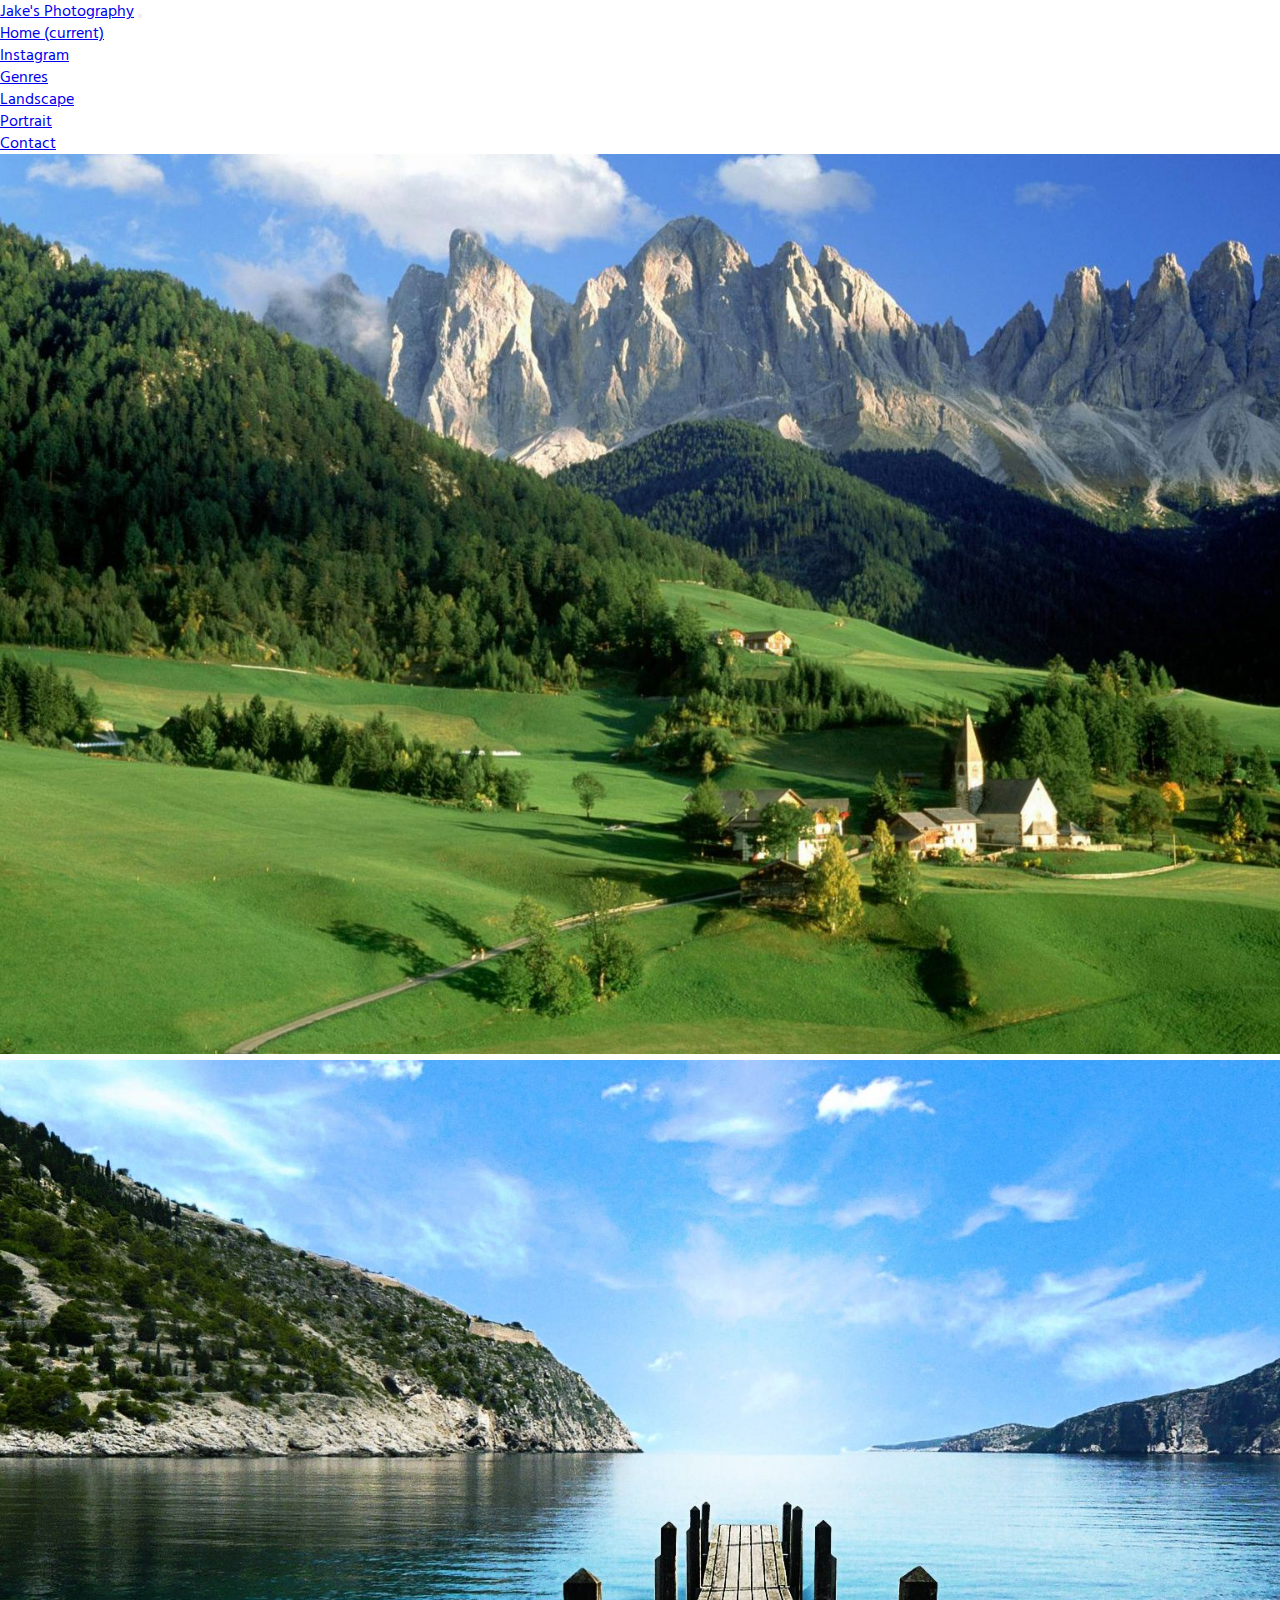
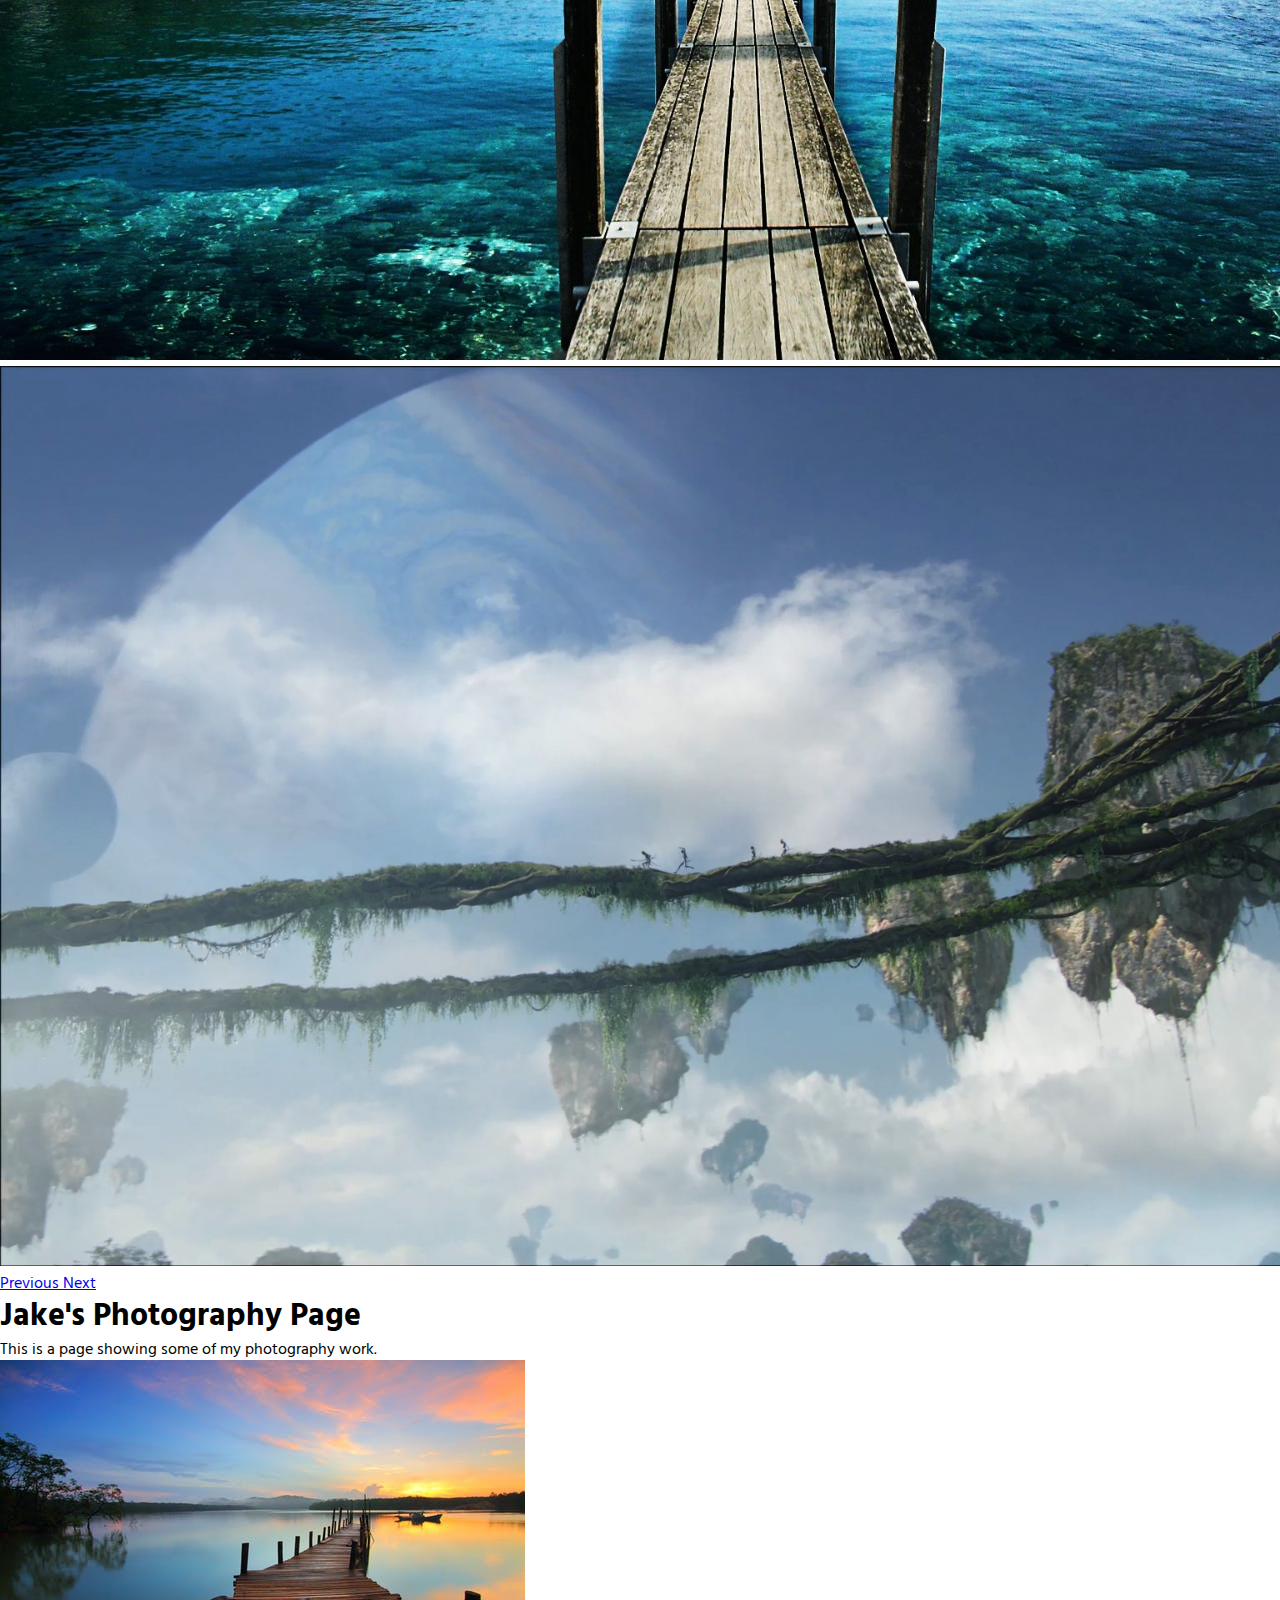
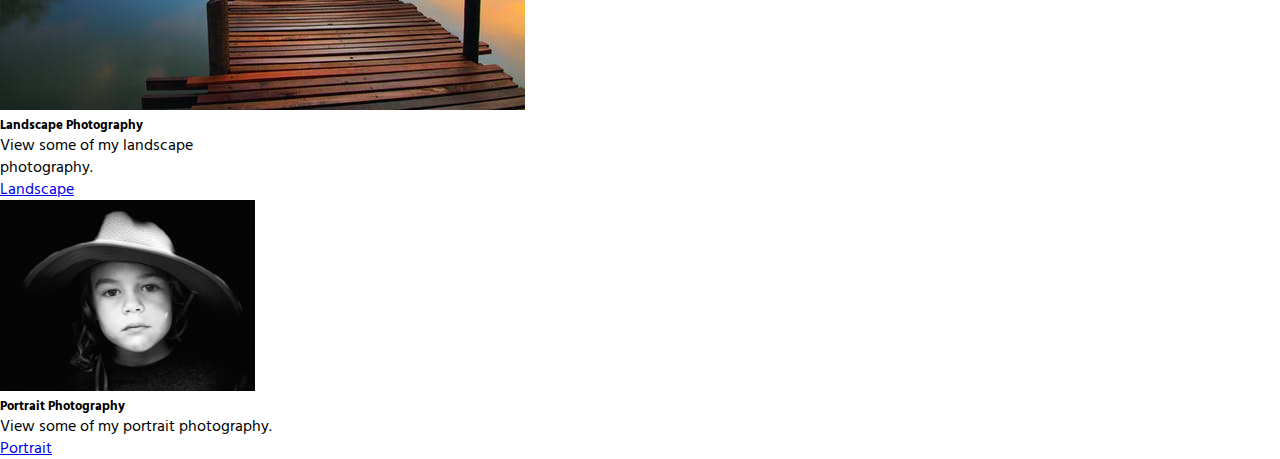
<file: index.html>
<!doctype html>
<html lang="en">
  <head>
    <!-- Required meta tags -->
    <meta charset="utf-8">
    <meta name="viewport" content="width=device-width, initial-scale=1, shrink-to-fit=no">

    <!-- Bootstrap CSS -->
    <link rel="stylesheet" href="https://stackpath.bootstrapcdn.com/bootstrap/4.1.1/css/bootstrap.min.css" integrity="sha384-WskhaSGFgHYWDcbwN70/dfYBj47jz9qbsMId/iRN3ewGhXQFZCSftd1LZCfmhktB" crossorigin="anonymous">
    <link href="https://fonts.googleapis.com/css?family=Hind+Madurai" rel="stylesheet">
    <link href="styles.css" rel="stylesheet">


    <title>Jake's Photography Page</title>
  </head>
  <body>

      <!--Start navbar-->
      <nav class="navbar navbar-expand-lg navbar-light bg-light">
        <a class="navbar-brand" href="#">Jake's Photography</a>
        <button class="navbar-toggler" type="button" data-toggle="collapse" data-target="#navbarSupportedContent" aria-controls="navbarSupportedContent" aria-expanded="false" aria-label="Toggle navigation">
          <span class="navbar-toggler-icon"></span>
        </button>

        <div class="collapse navbar-collapse" id="navbarSupportedContent">
          <ul class="navbar-nav mr-auto">
            <li class="nav-item active">
              <a class="nav-link" href="index.html">Home <span class="sr-only">(current)</span></a>
            </li>
            <li class="nav-item">
              <a class="nav-link" href="https://www.instagram.com/jake.russell1/">Instagram</a>
            </li>
            <li class="nav-item dropdown">
              <a class="nav-link dropdown-toggle" href="#" id="navbarDropdown" role="button" data-toggle="dropdown" aria-haspopup="true" aria-expanded="false">
                Genres
              </a>
              <div class="dropdown-menu" aria-labelledby="navbarDropdown">
                <a class="dropdown-item" href="landscape.html">Landscape</a>
                <div class="dropdown-divider"></div>
                <a class="dropdown-item" href="#">Portrait</a>
              </div>
            </li>
            <li class="nav-item">
              <a class = "nav-link" href="contact.html">Contact</a>
            </li>
        </div>
      </nav>
      <!--End navbar-->


      <!--Start carousel-->
      <div id="carouselExampleControls" class="carousel slide" data-ride="carousel" style="width: 100%; height: 100%; margin: 0 auto">
        <div class="carousel-inner">
          <div class="carousel-item active">
            <img class="d-block w-100" src="landscape1.jpg" alt="First slide">
          </div>
          <div class="carousel-item">
            <img class="d-block w-100" src="landscape2.jpg" alt="Second slide">
          </div>
          <div class="carousel-item">
            <img class="d-block w-100" src="landscape3.jpg" alt="Third slide">
          </div>
        </div>
        <a class="carousel-control-prev" href="#carouselExampleControls" role="button" data-slide="prev">
          <span class="carousel-control-prev-icon" aria-hidden="true"></span>
          <span class="sr-only">Previous</span>
        </a>
        <a class="carousel-control-next" href="#carouselExampleControls" role="button" data-slide="next">
          <span class="carousel-control-next-icon" aria-hidden="true"></span>
          <span class="sr-only">Next</span>
        </a>
      </div>
      <!--End carousel-->

      

    <section class="jumbotron text-center">
      <div class="container">
        <h1 class="jumbotron-heading">Jake's Photography Page</h1>
        <p class="lead text-muted">This is a page showing some of my photography work.</p>
      </div>
    </section>

    <div class="container">
      <div class="row">
        <div class="col-sm-3">
          <div class="card" style="width: 18rem;">
            <img class="card-img-top" src="landscape4.jpeg" alt="Landscape Photography">
            <div class="card-body">
              <h5 class="card-title">Landscape Photography</h5>
              <p class="card-text">View some of my landscape photography.</p>
              <a href="landscape.html" class="btn btn-primary">Landscape</a>
            </div>
          </div>
        </div>

        <div class="col-sm-3">
          <div class="card" style="width: 18rem;">
            <img class="card-img-top" src="portrait1.jpg" alt="Portrait Photography" height=191px width=auto>
            <div class="card-body">
              <h5 class="card-title">Portrait Photography</h5>
              <p class="card-text">View some of my portrait photography.</p>
              <a href="#" class="btn btn-primary">Portrait</a>
            </div>
          </div>
        </div>
      </div>
    </div>

    <!-- Optional JavaScript -->
    <!-- jQuery first, then Popper.js, then Bootstrap JS -->
    <script src="https://code.jquery.com/jquery-3.3.1.slim.min.js" integrity="sha384-q8i/X+965DzO0rT7abK41JStQIAqVgRVzpbzo5smXKp4YfRvH+8abtTE1Pi6jizo" crossorigin="anonymous"></script>
    <script src="https://cdnjs.cloudflare.com/ajax/libs/popper.js/1.14.3/umd/popper.min.js" integrity="sha384-ZMP7rVo3mIykV+2+9J3UJ46jBk0WLaUAdn689aCwoqbBJiSnjAK/l8WvCWPIPm49" crossorigin="anonymous"></script>
    <script src="https://stackpath.bootstrapcdn.com/bootstrap/4.1.1/js/bootstrap.min.js" integrity="sha384-smHYKdLADwkXOn1EmN1qk/HfnUcbVRZyYmZ4qpPea6sjB/pTJ0euyQp0Mk8ck+5T" crossorigin="anonymous"></script>
  </body>
</html>
</file>
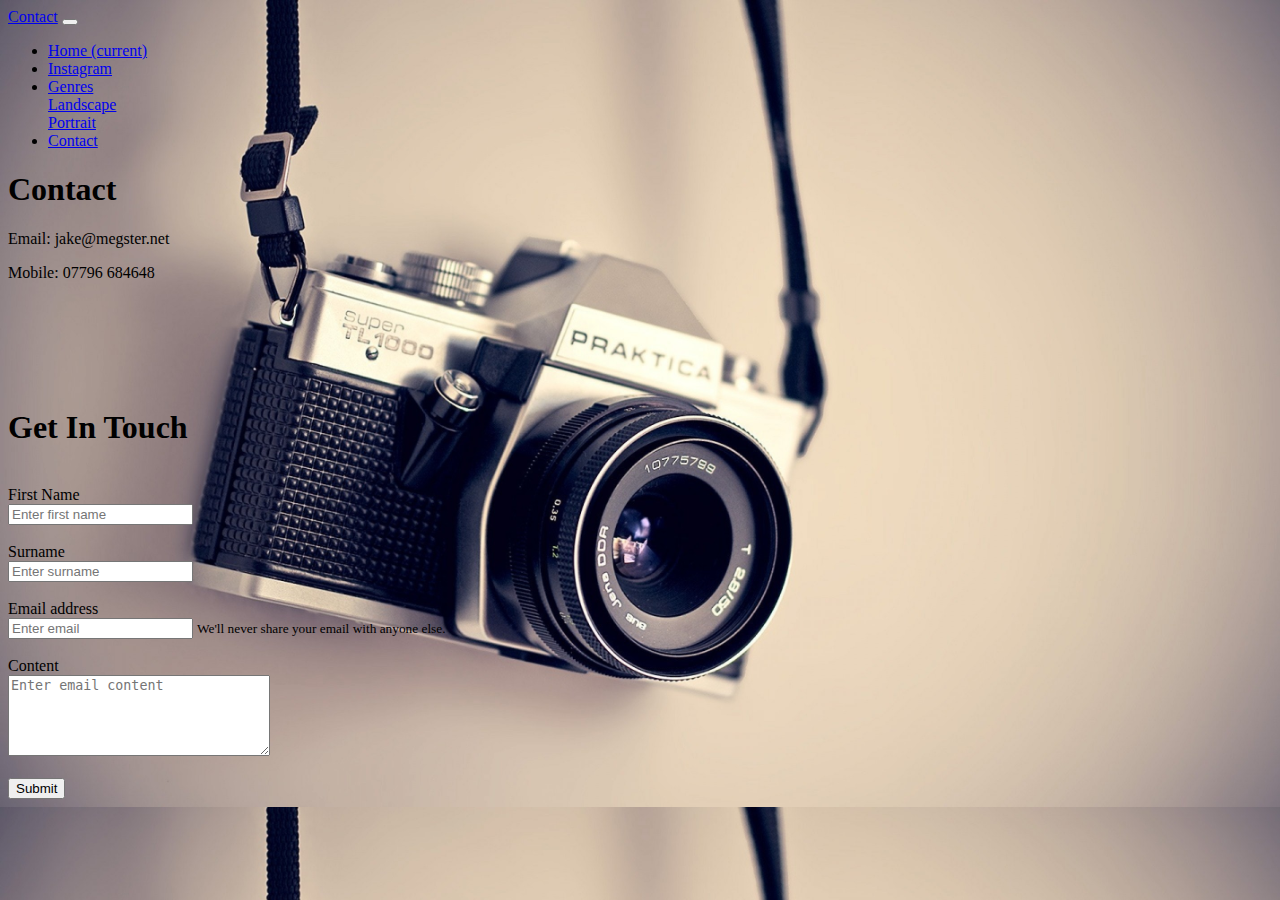
<file: contact.html>
<!doctype html>
<html lang="en">
  <head>
    <!-- Required meta tags -->
    <meta charset="utf-8">
    <meta name="viewport" content="width=device-width, initial-scale=1, shrink-to-fit=no">

    <!-- Bootstrap CSS -->
    <link rel="stylesheet" href="https://stackpath.bootstrapcdn.com/bootstrap/4.1.1/css/bootstrap.min.css" integrity="sha384-WskhaSGFgHYWDcbwN70/dfYBj47jz9qbsMId/iRN3ewGhXQFZCSftd1LZCfmhktB" crossorigin="anonymous">

    <title>Jake's Photography Page</title>

    <style>
    body{
      background-image: url("camera.jpg");
      background-size: cover;
    }
    </style>

  </head>
  <body>
    <!--<div class="container">-->
      <nav class="navbar navbar-expand-lg navbar-dark">
        <a class="navbar-brand" href="#">Contact</a>
        <button class="navbar-toggler" type="button" data-toggle="collapse" data-target="#navbarSupportedContent" aria-controls="navbarSupportedContent" aria-expanded="false" aria-label="Toggle navigation">
          <span class="navbar-toggler-icon"></span>
        </button>

        <div class="collapse navbar-collapse" id="navbarSupportedContent">
          <ul class="navbar-nav mr-auto">
            <li class="nav-item active">
              <a class="nav-link" href="index.html">Home <span class="sr-only">(current)</span></a>
            </li>
            <li class="nav-item">
              <a class="nav-link" href="https://www.instagram.com/jake.russell1/">Instagram</a>
            </li>
            <li class="nav-item dropdown">
              <a class="nav-link dropdown-toggle" href="#" id="navbarDropdown" role="button" data-toggle="dropdown" aria-haspopup="true" aria-expanded="false">
                Genres
              </a>
              <div class="dropdown-menu" aria-labelledby="navbarDropdown">
                <a class="dropdown-item" href="landscape.html">Landscape</a>
                <div class="dropdown-divider"></div>
                <a class="dropdown-item" href="#">Portrait</a>
              </div>
            </li>
            <li class="nav-item">
              <a class = "nav-link" href="contact.html">Contact</a>
            </li>
        </div>
      </nav>
    <!--</div>-->

      <section class="text-right">
        <div class="container">
          <h1 class="jumbotron-heading">Contact</h1>
          <p class="lead text-muted">Email: jake@megster.net</p>
          <p class="lead text-muted">Mobile: 07796 684648</p>
        </div>
      </section>

      <section class="text-right">
        <div class="container">
          <br><br><br><br><br>
          <h1 class="jumbotron-heading">Get In Touch</h1><br>
          <form>
            <label for="exampleFirstName">First Name</label><br>
            <input type="text" name="firstname" value="" placeholder="Enter first name"><br><br>
            <label for="exampleSurname">Surname</label><br>
            <input type="text" name="lastname" value="" placeholder="Enter surname"><br><br>
            <label for="exampleInputEmail1">Email address</label><br>
            <input type="email" name="email" value="" placeholder="Enter email">
            <small id="emailHelp" class="form-text text-muted">We'll never share your email with anyone else.</small><br><br>
            <label for="exampleContent">Content</label><br>
            <textarea name="content" cols="30" rows="5" placeholder="Enter email content"></textarea><br><br>
            <button type="submit" class="btn btn-primary">Submit</button>
          </form>
        </div>
      </section>



    <!-- Optional JavaScript -->
    <!-- jQuery first, then Popper.js, then Bootstrap JS -->
    <script src="https://code.jquery.com/jquery-3.3.1.slim.min.js" integrity="sha384-q8i/X+965DzO0rT7abK41JStQIAqVgRVzpbzo5smXKp4YfRvH+8abtTE1Pi6jizo" crossorigin="anonymous"></script>
    <script src="https://cdnjs.cloudflare.com/ajax/libs/popper.js/1.14.3/umd/popper.min.js" integrity="sha384-ZMP7rVo3mIykV+2+9J3UJ46jBk0WLaUAdn689aCwoqbBJiSnjAK/l8WvCWPIPm49" crossorigin="anonymous"></script>
    <script src="https://stackpath.bootstrapcdn.com/bootstrap/4.1.1/js/bootstrap.min.js" integrity="sha384-smHYKdLADwkXOn1EmN1qk/HfnUcbVRZyYmZ4qpPea6sjB/pTJ0euyQp0Mk8ck+5T" crossorigin="anonymous"></script>
  </body>
</html>
</file>
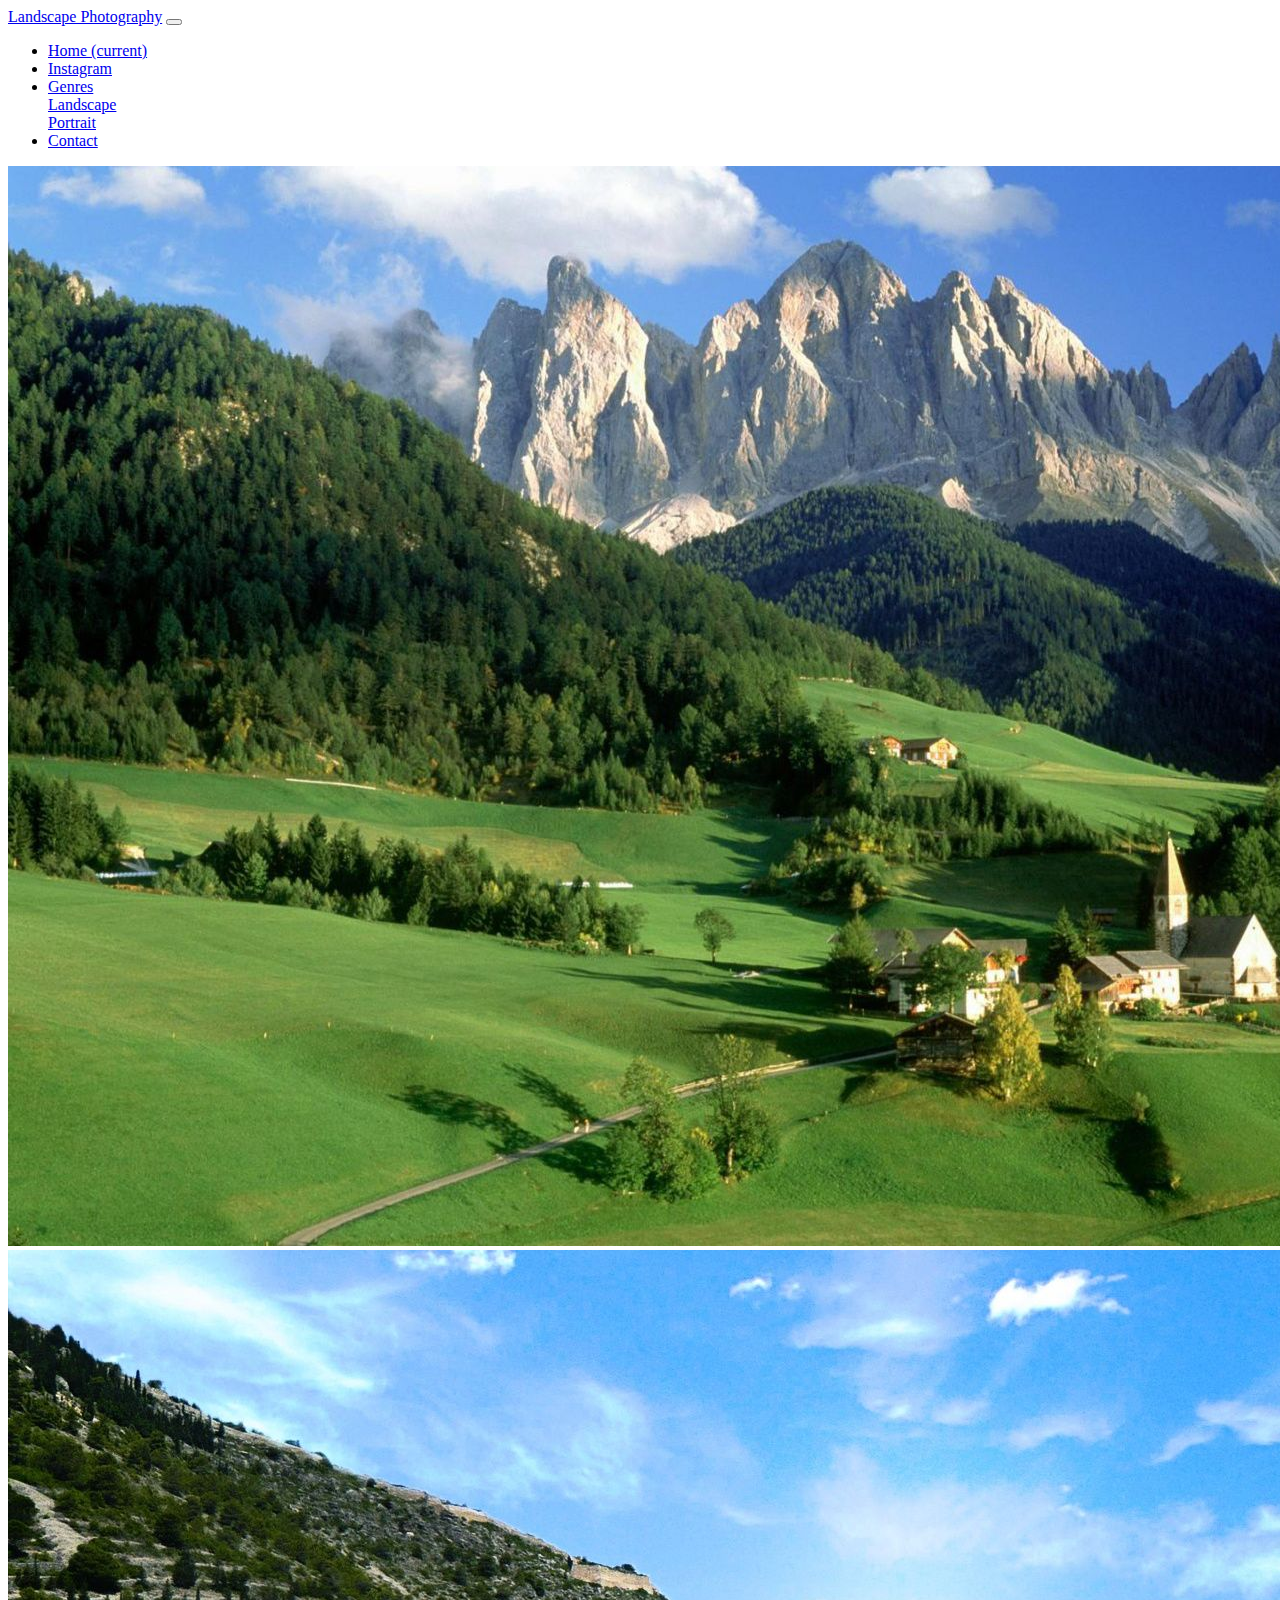
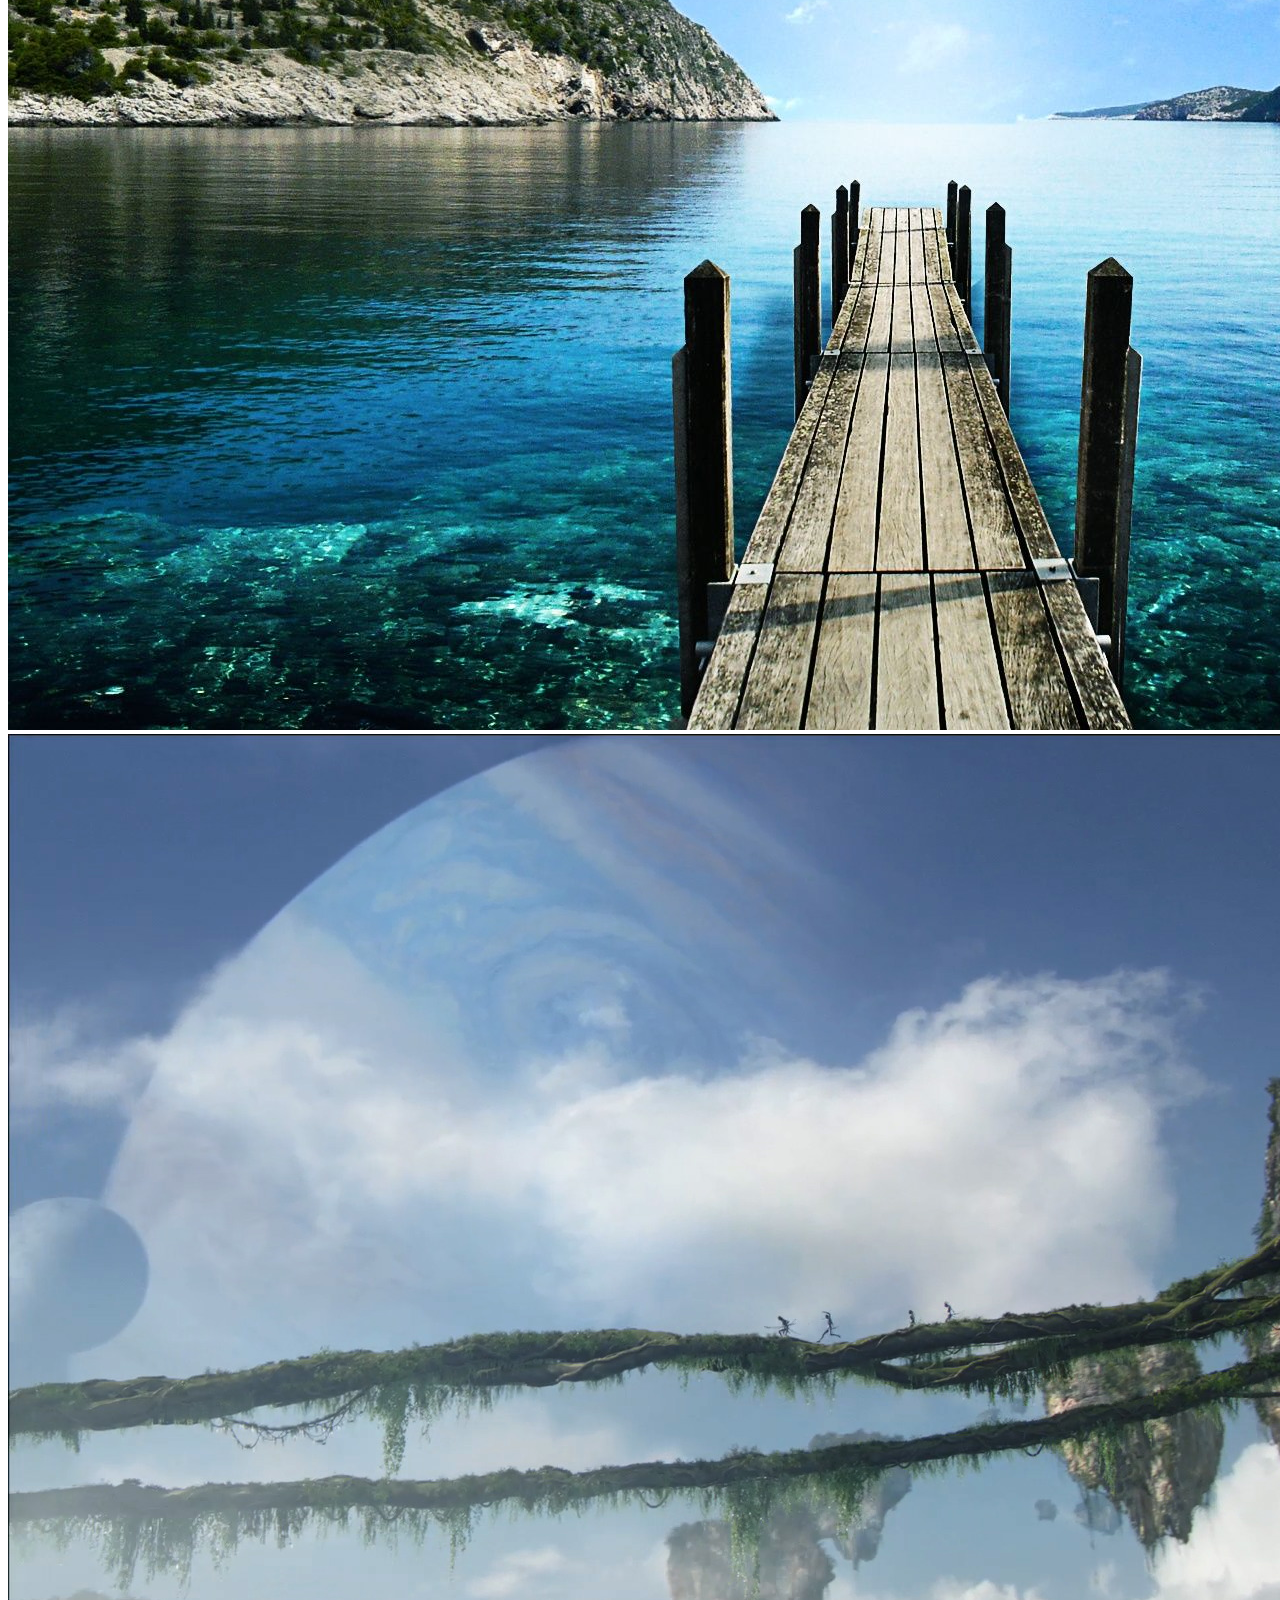
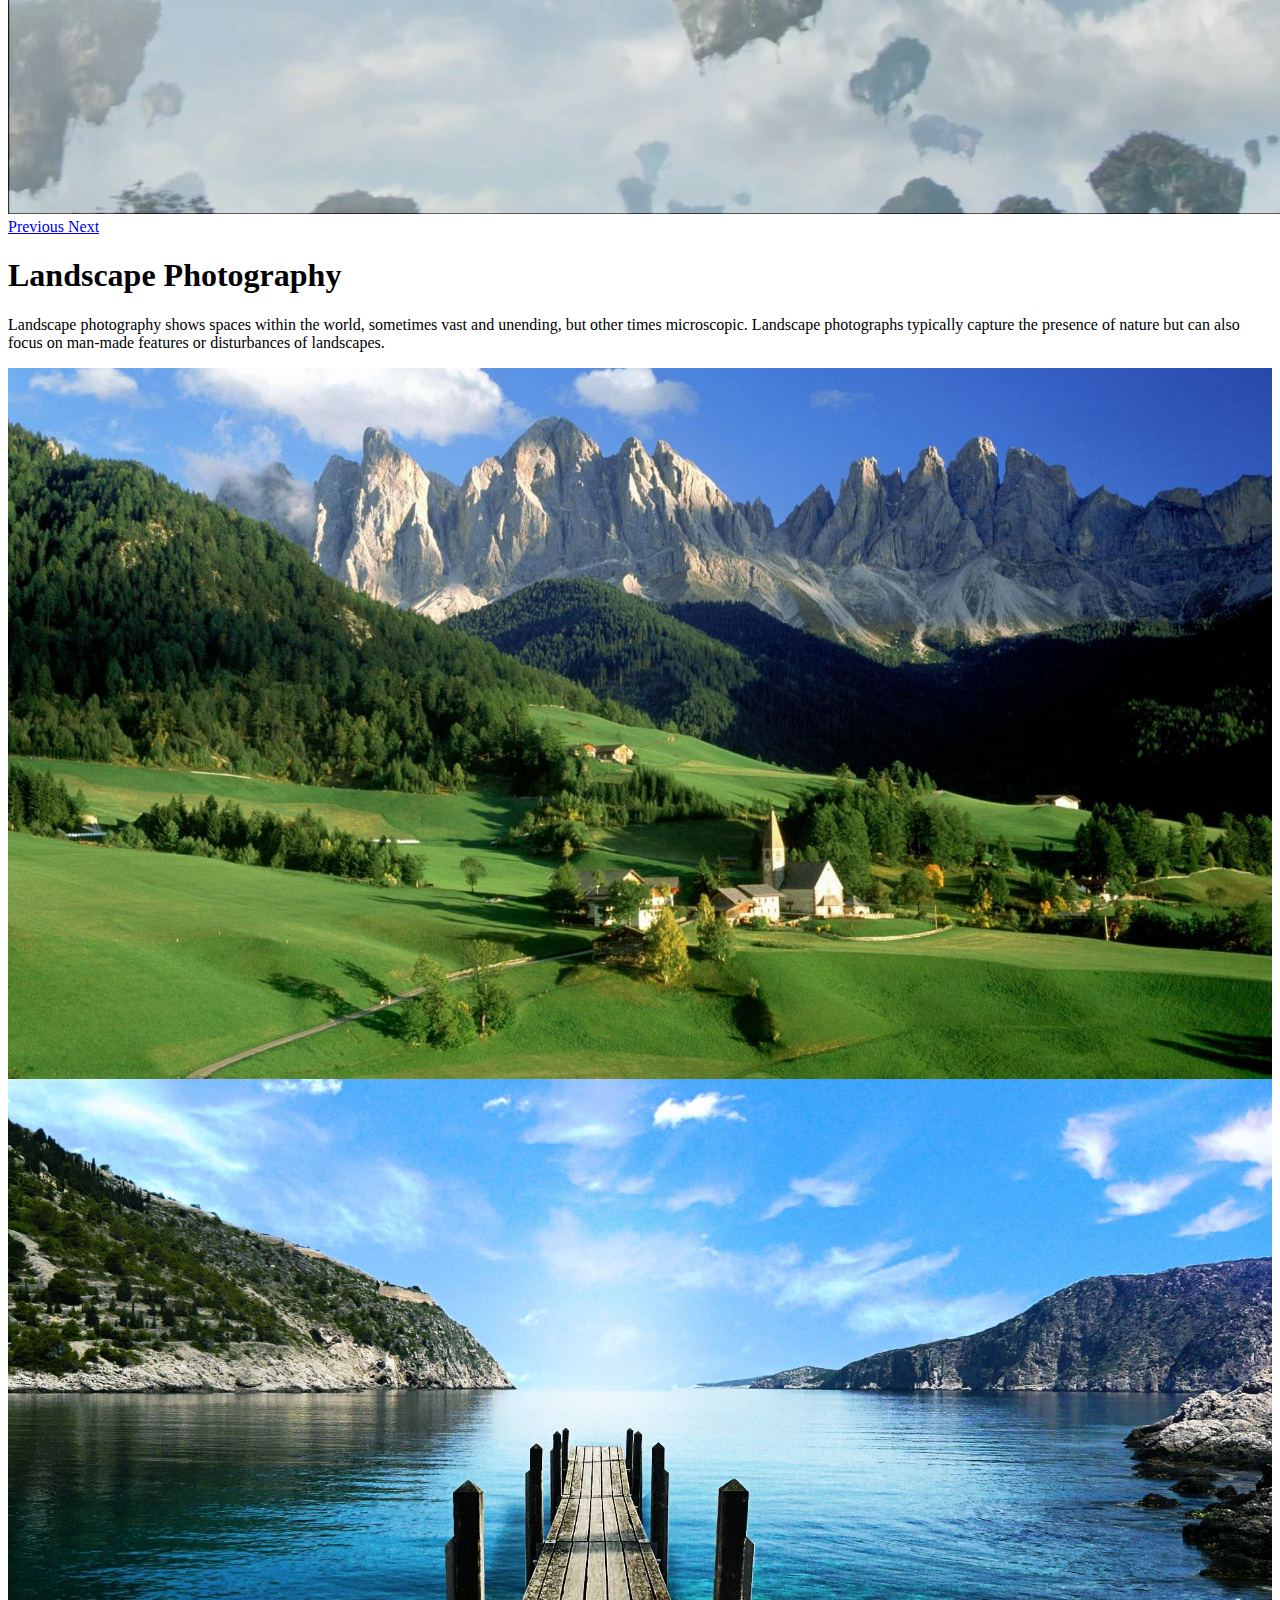
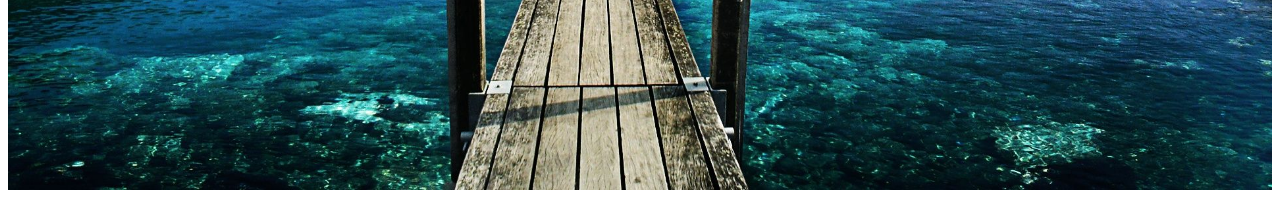
<file: landscape.html>
<!DOCTYPE html>
<html lang="en">
  <head>
    <!-- Required meta tags -->
    <meta charset="utf-8">
    <meta name="viewport" content="width=device-width, initial-scale=1, shrink-to-fit=no">

    <!-- Bootstrap CSS -->
    <link rel="stylesheet" href="https://stackpath.bootstrapcdn.com/bootstrap/4.1.1/css/bootstrap.min.css" integrity="sha384-WskhaSGFgHYWDcbwN70/dfYBj47jz9qbsMId/iRN3ewGhXQFZCSftd1LZCfmhktB" crossorigin="anonymous">

    <title>Landscape Photography</title>

    <style>
    .container {
      position: relative;
      width: 100%;
    }

    .image {
      display: block;
      width: 100%;
      height: 100%;
    }

    .overlay {
      position: absolute;
      top: 0;
      bottom: 0;
      left: 0;
      right: 0;
      height: 100%;
      width: 100%;
      opacity: 0;
      transition: 1s ease;
      background-color: #abcdef;
    }

    .container:hover .overlay {
      opacity: 1;
    }

    .text {
      color: white;
      font-size: 20px;
      position: absolute;
      top: 50%;
      left: 50%;
      transform: translate(-50%, -50%);
      -ms-transform: translate(-50%, -50%);
      text-align: center;
    }
    </style>




  </head>
  <body>
    <div class="container">
      <nav class="navbar navbar-expand-lg navbar-light bg-light">
        <a class="navbar-brand" href="#">Landscape Photography</a>
        <button class="navbar-toggler" type="button" data-toggle="collapse" data-target="#navbarSupportedContent" aria-controls="navbarSupportedContent" aria-expanded="false" aria-label="Toggle navigation">
          <span class="navbar-toggler-icon"></span>
        </button>

        <div class="collapse navbar-collapse" id="navbarSupportedContent">
          <ul class="navbar-nav mr-auto">
            <li class="nav-item active">
              <a class="nav-link" href="index.html">Home <span class="sr-only">(current)</span></a>
            </li>
            <li class="nav-item">
              <a class="nav-link" href="https://www.instagram.com/jake.russell1/">Instagram</a>
            </li>
            <li class="nav-item dropdown">
              <a class="nav-link dropdown-toggle" href="#" id="navbarDropdown" role="button" data-toggle="dropdown" aria-haspopup="true" aria-expanded="false">
                Genres
              </a>
              <div class="dropdown-menu" aria-labelledby="navbarDropdown">
                <a class="dropdown-item" href="landscape.html">Landscape</a>
                <div class="dropdown-divider"></div>
                <a class="dropdown-item" href="#">Portrait</a>
              </div>
            </li>
            <li class="nav-item">
              <a class = "nav-link" href="contact.html">Contact</a>
            </li>
          </ul>
        </div>
      </nav>


      <div id="carouselExampleControls" class="carousel slide" data-ride="carousel">
        <div class="carousel-inner">
          <div class="carousel-item active">
            <img class="d-block w-100" src="landscape1.jpg" alt="First slide">
          </div>
          <div class="carousel-item">
            <img class="d-block w-100" src="landscape2.jpg" alt="Second slide">
          </div>
          <div class="carousel-item">
            <img class="d-block w-100" src="landscape3.jpg" alt="Third slide">
          </div>
        </div>
        <a class="carousel-control-prev" href="#carouselExampleControls" role="button" data-slide="prev">
          <span class="carousel-control-prev-icon" aria-hidden="true"></span>
          <span class="sr-only">Previous</span>
        </a>
        <a class="carousel-control-next" href="#carouselExampleControls" role="button" data-slide="next">
          <span class="carousel-control-next-icon" aria-hidden="true"></span>
          <span class="sr-only">Next</span>
        </a>
      </div>
    </div>

    <section class="jumbotron text-center">
      <div class="container">
        <h1 class="jumbotron-heading">Landscape Photography</h1>
        <p class="lead text-muted">Landscape photography shows spaces within the world, sometimes vast and unending, but other times microscopic.
          Landscape photographs typically capture the presence of nature but can also focus on man-made features or disturbances of landscapes.</p>
      </div>
    </section>

    <div class="container">
      <img src="landscape1.jpg" alt="..." class="image">
      <div class="overlay">
        <div class="text">
          Image Size: 345 kB<br>
          Image Resolution: 1920x1080<br>
        </div>
      </div>
    </div>

    <div class="container">
      <img src="landscape2.jpg" class="image" alt="...">
      <div class="overlay">
        <div class="text">
          Image Size: 410 kB<br>
          Image Resolution: 1920x1080<br>
        </div>
      </div>
    </div>


    <!-- Optional JavaScript -->
    <!-- jQuery first, then Popper.js, then Bootstrap JS -->
    <script src="https://code.jquery.com/jquery-3.3.1.slim.min.js" integrity="sha384-q8i/X+965DzO0rT7abK41JStQIAqVgRVzpbzo5smXKp4YfRvH+8abtTE1Pi6jizo" crossorigin="anonymous"></script>
    <script src="https://cdnjs.cloudflare.com/ajax/libs/popper.js/1.14.3/umd/popper.min.js" integrity="sha384-ZMP7rVo3mIykV+2+9J3UJ46jBk0WLaUAdn689aCwoqbBJiSnjAK/l8WvCWPIPm49" crossorigin="anonymous"></script>
    <script src="https://stackpath.bootstrapcdn.com/bootstrap/4.1.1/js/bootstrap.min.js" integrity="sha384-smHYKdLADwkXOn1EmN1qk/HfnUcbVRZyYmZ4qpPea6sjB/pTJ0euyQp0Mk8ck+5T" crossorigin="anonymous"></script>
  </body>
</html>
</file>
<file: styles.css>
body{
  font-family: 'Hind Madurai', sans-serif;
}

*{
  margin: 0;
  padding: 0;
}

.w-100{
  height: 100vh;
}

/*.d-block{
  max-width: 100%;
  max-height: 95vh;
  margin: auto;
}*/
</file>
